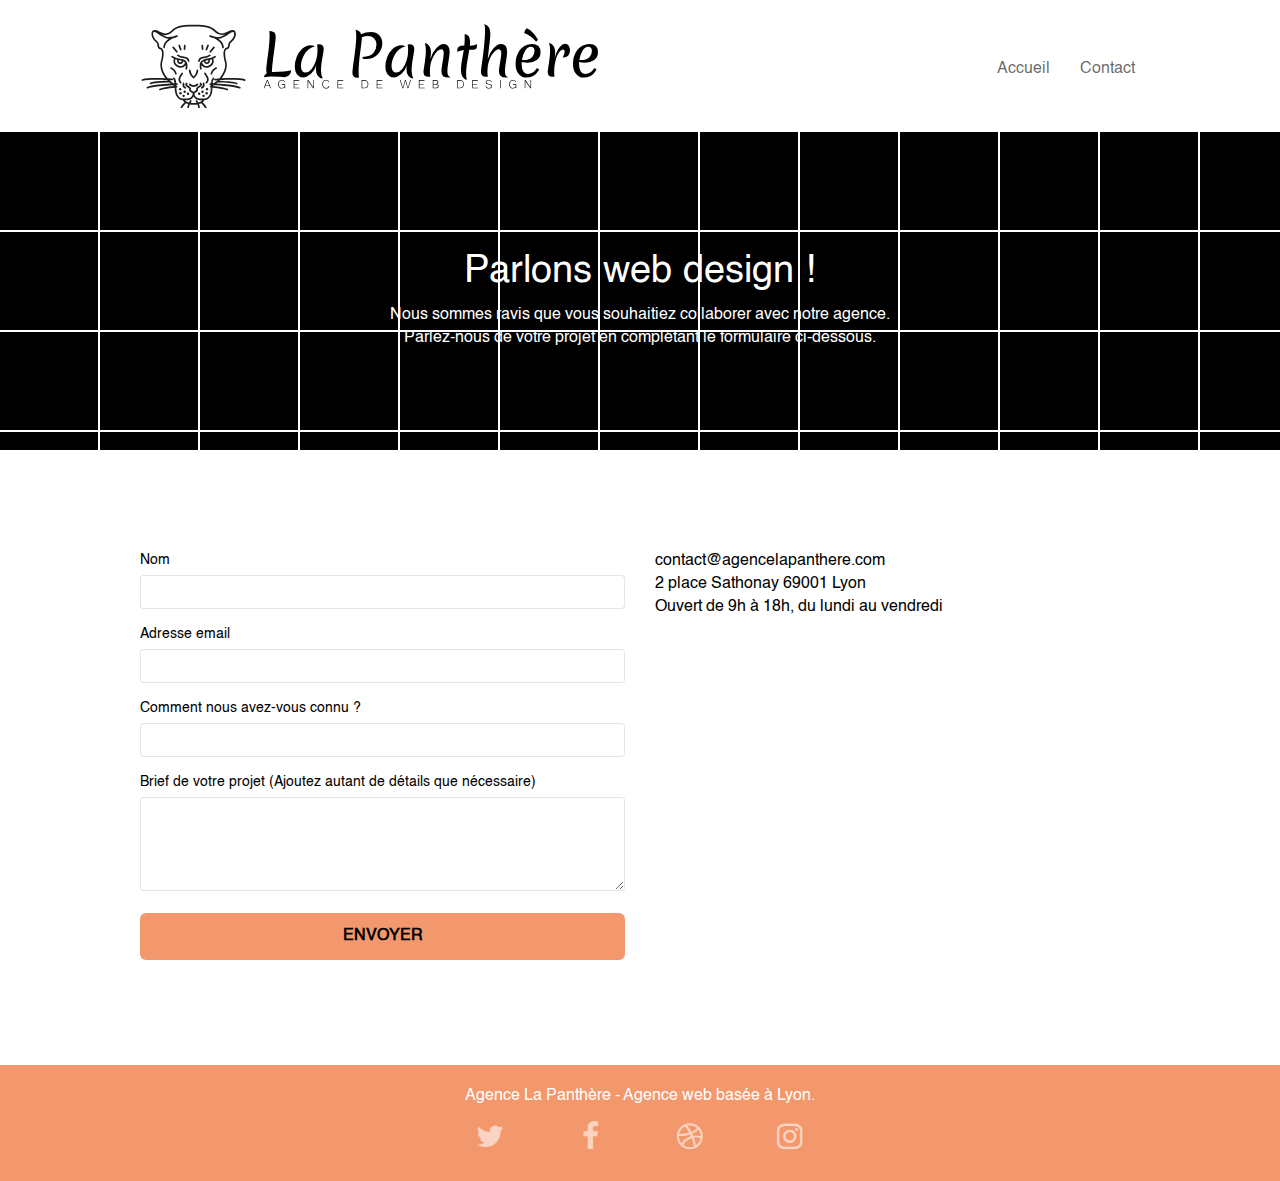
<file: page2.html>
<!doctype html>
<html lang="Fr">
<head>
    <meta charset="utf-8">
    <meta name="keywords" content="">
    <meta name="description" content="Contact">
    <meta name="viewport" content="width=device-width, initial-scale=1.0, viewport-fit=cover">
    <link rel="shortcut icon" type="image/png" href="favicon.jpg">
	<link rel="stylesheet" type="text/css" href="./css/bootstrap.css">
	<link rel="stylesheet" type="text/css" href="style.css">
	<link rel="stylesheet" type="text/css" href="./css/font-awesome.css">
	<link rel="stylesheet" type="text/css" href="./css/et-line.css">

	<script src="./js/jquery-2.1.0.min.js"></script>
	<script src="./js/bootstrap.min.js"></script>
	<script src="./js/blocs.min.js"></script>
	<script src="./js/jqBootstrapValidation.js"></script>
	<script src="./js/formHandler.js"></script>
    <title>Contact</title>


<!-- Analytics -->

<!-- Analytics END -->

</head>
<body>
<!-- Principal conteneur -->
<div class="page-container">

<!-- bloc-0 -->
<div class="bloc bgc-white l-bloc " id="bloc-0">
	<div class="container bloc-sm">
		<nav class="navbar row">
			<div class="navbar-header">
				<a class="navbar-brand" href="index.html"><img src="img/agence-la-panthere-monochrome.svg" alt="logo_monochrome" height="40" /></a>
				<button id="nav-toggle" type="button" class="ui-navbar-toggle navbar-toggle" data-toggle="collapse" data-target=".navbar-1">
					<span class="sr-only">Toggle navigation</span><span class="icon-bar"></span><span class="icon-bar"></span><span class="icon-bar"></span>
				</button>
			</div>
			<div class="collapse navbar-collapse navbar-1 special-dropdown-nav">
				<ul class="site-navigation nav navbar-nav">
					<li>
						<a href="index.html">Accueil</a>
					</li>
					<li>
						<a href="page2.html">Contact</a>
					</li>
				</ul>
			</div>
		</nav>
	</div>
</div>
<!-- bloc-0 END -->

<!-- bloc-6 -->
<div class="bloc bg-dots-bg bg-repeat bgc-atomic-tangerine d-bloc bloc-bg-texture texture-paper" id="bloc-6">
	<div class="container bloc-lg">
		<div class="row">
			<div class="col-sm-12">
				<h1 class="text-center hero-bloc-text tc-white">
					Parlons web design !
				</h1>
				<p class="text-center mg-lg tc-white tight-width-whitespace">
					Nous sommes ravis que vous souhaitiez collaborer avec notre agence.<br>
					Parlez-nous de votre projet en complétant le formulaire ci-dessous.
				</p>
			</div>
		</div>
	</div>
</div>
<!-- bloc-6 END -->

<!-- bloc-7 -->
<div class="bloc bgc-white l-bloc" id="bloc-7">
	<div class="container bloc-lg">
		<div class="row">
			<div class="col-sm-6">
				<form id="form_1" novalidate success-msg="Your message has been sent." fail-msg="Sorry it seems that our mail server is not responding, Sorry for the inconvenience!">
					<div class="form-group">
						<label>
							Nom
						</label>
						<input id="name" class="form-control" required />
					</div>
					<div class="form-group">
						<label>
							Adresse email
						</label>
						<input id="email" class="form-control" type="email" required />
					</div>
					<div class="form-group">
						<label>
							Comment nous avez-vous connu ?
						</label>
						<input class="form-control" type="email" required id="input_504" />
					</div>
					<div class="form-group">
						<label>
							Brief de votre projet (Ajoutez autant de détails que nécessaire)<br>
						</label><textarea id="message" class="form-control" rows="4" cols="50" required></textarea>
					</div>
					<button class="bloc-button btn btn-lg btn-block cta-hero btn-atomic-tangerine" type="submit">
						Envoyer
					</button>
				</form>
			</div>
			<div class="col-sm-6">
				<p>
					contact@agencelapanthere.com<br>2 place Sathonay 69001 Lyon<br>Ouvert de 9h à 18h, du lundi au vendredi<br>
				</p>
			</div>
		</div>
	</div>
</div>
<!-- bloc-7 END -->

<!-- ScrollToTop Button -->
<a class="bloc-button btn btn-d scrollToTop" onclick="scrollToTarget('1')"><span class="fa fa-chevron-up"></span></a>
<!-- ScrollToTop Button END-->


<!-- Footer - bloc-8 -->
<div class="bloc bgc-atomic-tangerine d-bloc" id="bloc-8">
	<div class="container bloc-sm">
		<div class="row">
			<div class="col-sm-12">
				<p class="text-center white">
					Agence La Panthère - Agence web basée à Lyon.<br>
				</p>
				<div class="row row-no-gutters social">
					<div class="col-sm-3">
						<div class="text-center">
							<a class="social" href="https://twitter.com/"><span class="fa fa-twitter icon-md"></span></a>
						</div>
					</div>
					<div class="col-sm-3">
						<div class="text-center">
							<a class="social" href="https://www.facebook.com/"><span class="fa fa-facebook icon-md"></span></a>
						</div>
					</div>
					<div class="col-sm-3">
						<div class="text-center">
							<a class="social" href="https://dribbble.com/"><span class="fa fa-dribbble icon-md"></span></a>
						</div>
					</div>
					<div class="col-sm-3">
						<div class="text-center">
							<a class="social" href="https://www.instagram.com/"><span class="fa fa-instagram icon-md"></span></a>
						</div>
					</div>
				</div>
			</div>
		</div>
	</div>
</div>
<!-- Footer - bloc-8 END -->

</div>
<!-- Principal conteneur END -->


</body>
</html>
</file>
<file: style.css>
@font-face {
    font-family: 'Helvetica';
    src: url(fonts/Helvetica.ttf);
}
body {
    margin: 0;
    padding: 0;
    background: #FFF;
    overflow-x: hidden;
    -webkit-font-smoothing: antialiased;
    -moz-osx-font-smoothing: grayscale;
}

a,
button {
    transition: all .3s ease-in-out;
    outline: none!important;
}

a:hover {
    text-decoration: none;
    cursor: pointer;
}

#page-loading-blocs-notifaction {
    position: fixed;
    top: 0;
    bottom: 0;
    width: 100%;
    z-index: 100000;
    background: #FFFFFF url("img/pageload-spinner.gif") no-repeat center center;
}

/* IMAGE DIMENSION */
 #bloc-4-portfolio img{
    width: 100%;
    height: 100%;
 }
#bloc-0 img{
    width: 150%;
    height:150%;
 }
 #bloc-1-hero img{
    width: 45%;
    height: 45%;
 }
.no-margin{
    margin-left: 0px !important;
    margin-right: 0px !important;
}
/*MENU D'ACCESSIBILITÉ */

.menu-access{
    position: absolute;
    top:-10em;
    z-index: 100;
    width: 100%;
}
.menu-access a{
    background-color: #FFFFFF;
    font-weight: bold;
    position: absolute;
    left: 0;
    right: 0;
    text-align: center;
    padding: 0.5rem 0;
}
.menu-access a:focus,
.menu-access a:hover {
    top: 10em;
    text-decoration: none;
}
/* TITRE CONTACT */

#contact-banner p{
    font-size: 18px;
    font-weight: bold;
}
/* SOCIAL */
#reseaux-sociaux{
    display:flex;
    flex-direction: row;
    justify-content: space-around;

}

.social a{
    font-size: 30px;
}

.social a:hover{
    transform: scale(1.2);
}

/* ADRESSE */

#adresse{
    text-align: center;
}
.bloc {
    width: 100%;
    clear: both;
    background: 50% 50% no-repeat;
    padding: 0 50px;
    -webkit-background-size: cover;
    -moz-background-size: cover;
    -o-background-size: cover;
    background-size: cover;
    position: relative;
}

.bloc .container {
    padding-left: 0;
    padding-right: 0;
}

.bloc-lg {
    padding: 100px 50px;
}

.bloc-md {
    padding: 50px;
}

.bloc-sm {
    padding: 20px 50px;
}

.bg-center,
.bg-l-edge,
.bg-r-edge,
.bg-t-edge,
.bg-b-edge,
.bg-tl-edge,
.bg-bl-edge,
.bg-tr-edge,
.bg-br-edge,
.bg-repeat {
    -webkit-background-size: auto!important;
    -moz-background-size: auto!important;
    -o-background-size: auto!important;
    background-size: auto!important;
}

.bg-repeat {
    background: repeat;
}

.bg-t-edge {
    background: top no-repeat;
}

.bloc-bg-texture::before {
    content: "";
    background-size: 2px 2px;
    position: absolute;
    top: 0;
    bottom: 0;
    left: 0;
    right: 0;
}

.texture-paper::before {
    background-size: 280px 280px;
}

.b-parallax {
    background-attachment: fixed;
}

.d-bloc {
    color: rgba(255, 255, 255, .7);
}

.d-bloc button:hover {
    color: rgba(255, 255, 255, .9);
}

.d-bloc .icon-round,
.d-bloc .icon-square,
.d-bloc .icon-rounded,
.d-bloc .icon-semi-rounded-a,
.d-bloc .icon-semi-rounded-b {
    border-color: rgba(255, 255, 255, .9);
}

.d-bloc .divider-h span {
    border-color: rgba(255, 255, 255, .2);
}

.d-bloc .a-btn,
.d-bloc .navbar a,
.d-bloc .navbar-brand,
.d-bloc a .icon-sm,
.d-bloc a .icon-md,
.d-bloc a .icon-lg,
.d-bloc a .icon-xl,
.d-bloc h1 a,
.d-bloc h2 a,
.d-bloc h3 a,
.d-bloc h4 a,
.d-bloc h5 a,
.d-bloc h6 a,
.d-bloc p a {
    color: rgba(255, 255, 255, .6);
}

.d-bloc .a-btn:hover,
.d-bloc .navbar a:hover,
.d-bloc .navbar-brand:hover,
.d-bloc a:hover .icon-sm,
.d-bloc a:hover .icon-md,
.d-bloc a:hover .icon-lg,
.d-bloc a:hover .icon-xl,
.d-bloc h1 a:hover,
.d-bloc h2 a:hover,
.d-bloc h3 a:hover,
.d-bloc h4 a:hover,
.d-bloc h5 a:hover,
.d-bloc h6 a:hover,
.d-bloc p a:hover {
    color: rgba(255, 255, 255, 1);
}

.d-bloc .navbar-toggle .icon-bar {
    background: rgba(255, 255, 255, 1);
}

.d-bloc .btn-wire,
.d-bloc .btn-wire:hover {
    color: rgba(255, 255, 255, 1);
    border-color: rgba(255, 255, 255, 1);
}

.d-bloc .panel {
    color: rgba(0, 0, 0, .5);
}

.d-bloc .panel button:hover {
    color: rgba(0, 0, 0, .7);
}

.d-bloc .panel icon {
    border-color: rgba(0, 0, 0, .7);
}

.d-bloc .panel .divider-h span {
    border-color: rgba(0, 0, 0, .1);
}

.d-bloc .panel .a-btn {
    color: rgba(0, 0, 0, .6);
}

.d-bloc .panel .a-btn:hover {
    color: rgba(0, 0, 0, 1);
}

.d-bloc .panel .btn-wire,
.d-bloc .panel .btn-wire:hover {
    color: rgba(0, 0, 0, .7);
    border-color: rgba(0, 0, 0, .3);
}

.d-bloc .panel,
.l-bloc {
    color: rgba(0, 0, 0, .5);
}

.d-bloc .panel button:hover,
.l-bloc button:hover {
    color: rgba(0, 0, 0, .7);
}

.l-bloc .icon-round,
.l-bloc .icon-square,
.l-bloc .icon-rounded,
.l-bloc .icon-semi-rounded-a,
.l-bloc .icon-semi-rounded-b {
    border-color: rgba(0, 0, 0, .7);
}

.d-bloc .panel .divider-h span,
.l-bloc .divider-h span {
    border-color: rgba(0, 0, 0, .1);
}

.d-bloc .panel .a-btn,
.l-bloc .a-btn,
.l-bloc .navbar a,
.l-bloc .navbar-brand,
.l-bloc a .icon-sm,
.l-bloc a .icon-md,
.l-bloc a .icon-lg,
.l-bloc a .icon-xl,
.l-bloc h1 a,
.l-bloc h2 a,
.l-bloc h3 a,
.l-bloc h4 a,
.l-bloc h5 a,
.l-bloc h6 a,
.l-bloc p a {
    color: rgba(0, 0, 0, .6);
}

.d-bloc .panel .a-btn:hover,
.l-bloc .a-btn:hover,
.l-bloc .navbar a:hover,
.l-bloc .navbar-brand:hover,
.l-bloc a:hover .icon-sm,
.l-bloc a:hover .icon-md,
.l-bloc a:hover .icon-lg,
.l-bloc a:hover .icon-xl,
.l-bloc h1 a:hover,
.l-bloc h2 a:hover,
.l-bloc h3 a:hover,
.l-bloc h4 a:hover,
.l-bloc h5 a:hover,
.l-bloc h6 a:hover,
.l-bloc p a:hover {
    color: rgba(0, 0, 0, 1);
}

.l-bloc .navbar-toggle .icon-bar {
    color: rgba(0, 0, 0, .6);
}

.d-bloc .panel .btn-wire,
.d-bloc .panel .btn-wire:hover,
.l-bloc .btn-wire,
.l-bloc .btn-wire:hover {
    color: rgba(0, 0, 0, .7);
    border-color: rgba(0, 0, 0, .3);
}

.voffset {
    margin-top: 30px;
}

.voffset-lg {
    margin-top: 80px;
}

.row-no-gutters {
    margin-right: 0;
    margin-left: 0;
}

.row.row-no-gutters > [class^="col-"],
.row.row-no-gutters > [class*=" col-"] {
    padding-right: 0;
    padding-left: 0;
}

#bloc-1-hero h1 {
    font-size: 32px;
}

.navbar {
    margin-bottom: 0;
    z-index: 1;
}

.navbar-brand {
    height: auto;
    padding: 3px 15px;
    font-size: 25px;
    font-weight: normal;
    font-weight: 600;
    line-height: 44px;
}

.navbar-brand img {
    max-height: 200px;
    margin: 0 5px 0 0;
    display: inline;
}

.navbar-brand img[src$=svg] {
    min-width: 100px;
}

.nav-center .navbar-brand img {
    margin: 0;
}

.navbar .nav {
    padding-top: 2px;
    margin-right: -16px;
    float: right;
    z-index: 1;
}

.nav > li {
    float: left;
    margin-top: 4px;
    font-size: 16px;
}

.navbar-nav .open .dropdown-menu > li > a {
    text-align: inherit;
}

.nav > li a:hover,
.nav > li a:focus {
    background: transparent;
}

.navbar-toggle {
    margin: 10px 10px 0 0;
    border: 0px;
}

.navbar-toggle:hover {
    background: transparent!important;
}

.navbar-toggle .icon-bar {
    background-color: rgba(0, 0, 0, .5);
    width: 26px;
}

.nav-invert .navbar .nav {
    float: left;
}

.nav-invert .navbar-header,
.nav-invert .navbar-brand {
    float: right;
    position: relative;
    z-index: 2;
}

@media (min-width: 768px) {
    .site-navigation {
        position: absolute;
        top: 50%;
        right: 20px;
        transform: translate(0, -50%);
        -webkit-transform: translateY(-50%);
    }
    .nav > li .dropdown-menu a,
    .nav > li .dropdown-menu a:hover {
        color: #484848;
    }
    .nav-invert .site-navigation {
        left: 0;
        right: 0;
    }
    .nav-center {
        text-align: center;
    }
    .nav-center .navbar-header {
        width: 100%;
    }
    .nav-center .navbar-header,
    .nav-center .navbar-brand,
    .nav-center .nav > li {
        float: none;
        display: inline-block;
    }
    .nav-center .site-navigation {
        position: relative;
        width: 100%;
        right: 0;
        margin-right: 0px;
        margin-top: 20px;
    }
    .nav-center.mini-nav .navbar-toggle {
        float: none;
        margin: 10px auto 0;
    }
}

.nav > li > .dropdown a {
    background: none!important;
    display: block;
    padding: 14px 15px;
}

nav .caret {
    margin: 0 5px;
}

.dropdown-menu .dropdown-menu {
    top: -8px;
    left: 100%;
}

.dropdown-menu .dropmenu-flow-right {
    top: 100%;
    left: 0;
    margin-left: -1px;
    border-top-left-radius: 0;
    border-top-right-radius: 0;
}

.dropdown-menu .dropdown span {
    border: 4px solid black;
    border-top-color: transparent;
    border-right-color: transparent;
    border-bottom-color: transparent;
    margin: 6px -5px 0 0!important;
    float: right;
}

.mg-md {
    margin-top: 10px;
    margin-bottom: 20px;
}

.mg-lg {
    margin-top: 10px;
    margin-bottom: 40px;
}

.btn {
    margin: 0 5px 5px 0;
}

.btn.pull-right {
    margin: 0 0 5px 5px;
}

.btn-d,
.btn-d:hover,
.btn-d:focus {
    color: #FFF;
    background: rgba(0, 0, 0, .3);
}

button {
    outline: none!important;
}

.btn-rd {
    border-radius: 40px;
}

.btn-clean {
    border: 1px solid rgba(0, 0, 0, .08);
    border-bottom-color: rgba(0, 0, 0, .1);
    text-shadow: 0 1px 0 rgba(0, 0, 1, .1);
    box-shadow: 0 1px 3px rgba(0, 0, 1, .25), inset 0 1px 0 0 rgba(255, 255, 255, .15);
}

.icon-md {
    font-size: 30px!important;
}

.icon-lg {
    font-size: 60px!important;
}

.sm-shadow {
    text-shadow: 0 1px 2px rgba(0, 0, 0, .3);
}

.panel-sq,
.panel-sq .panel-heading,
.panel-sq .panel-footer {
    border-radius: 0;
}

.panel-rd {
    border-radius: 30px;
}

.panel-rd .panel-heading {
    border-radius: 29px 29px 0 0;
}

.panel-rd .panel-footer {
    border-radius: 0 0 29px 29px;
}

.form-control {
    border-color: rgba(0, 0, 0, .1);
    box-shadow: none;
}

.scrollToTop {
    width: 40px;
    height: 40px;
    position: fixed;
    bottom: 20px;
    right: 20px;
    opacity: 0;
    z-index: 500;
    transition: all .3s ease-in-out;
}

.scrollToTop span {
    margin-top: 6px;
}

.showScrollTop {
    font-size: 14px;
    opacity: 1;
}

a[data-lightbox] {
    position: relative;
    display: block;
    text-align: center;
}

a[data-lightbox]:hover::before {
    content: "+";
    font-family:'Helvetica', "HelveticaNeue-Light", "Helvetica Neue Light", "Helvetica Neue", Arial;
    font-display: swap;
    font-size: 32px;
    width: 50px;
    height: 50px;
    margin-left: -25px;
    border-radius: 50%;
    background: rgba(0, 0, 0, .6);
    color: #FFF;
    font-weight: 100;
    z-index: 1;
    position: absolute;
    top: 50%;
    transform: translateY(-50%);
    -webkit-transform: translateY(-50%);
}

a[data-lightbox]:hover img {
    opacity: 0.6;
    -webkit-animation-fill-mode: none;
    animation-fill-mode: none;
}

#lightbox-modal {
    display: flex;
    align-items: center;
}

#lightbox-modal .modal-dialog {
    width: 90%;
    max-width: 900px;
    margin: 0 auto 0;
}

#lightbox-modal .modal-dialog img {
    max-height: 90vh;
    margin: 0 auto;
}

.lightbox-caption {
    padding: 20px;
    color: #FFF;
    background: rgba(0, 0, 0, .5);
    position: absolute;
    left: 15px;
    right: 15px;
    bottom: 5px;
    text-align: center;
}

.close-lightbox {
    color: #FFF;
    font-size: 30px;
    position: absolute;
    top: 20px;
    right: 20px;
    z-index: 20;
    background: rgba(0, 0, 0, .5);
    border: none;
    line-height: 30px;
    padding: 0 9px 5px;
    opacity: 0.3;
}

.close-lightbox:hover,
.next-lightbox:hover,
.prev-lightbox:hover {
    opacity: 1.0;
    color: #FFF;
}

.next-lightbox,
.prev-lightbox {
    font-size: 20px;
    color: rgba(255, 255, 255, .9);
    background: rgba(0, 0, 0, .5);
    transition: all .2s ease-in-out;
    position: absolute;
    top: 45%;
    z-index: 1;
    opacity: 0.4;
}

.next-lightbox {
    padding: 6px 8px 1px 13px;
    right: 25px;
}

.prev-lightbox {
    padding: 6px 13px 1px 10px;
    left: 25px;
}

.snapshot-lb .modal-body {
    padding-bottom: 55px;
}

.snapshot-lb .lightbox-caption {
    padding: 0;
    color: black;
    font-size: 14px !important;
    background: none;
}

h2,
h3,
h4,
h5,
h6,
p,
label,
.btn,
a {
    font-family: "Helvetica";
    font-weight: 400;
    /*color: #575757!important;*/
    color: #000000;
    font-display: swap;
}

.container {
    max-width: 1000px;
}

.hero-bloc-text {
    font-size: 38px;
}
.hero-bloc-text-sub {
    font-size: 36px;
}

.statement-bloc-text {
    line-height: 26px;
    font-style: italic;
    font-size: 20px;
    text-align: center;
    font-weight: lighter;
    max-width: 520px;
    margin: auto auto auto auto;
}

p {
    font-size: 16px;
}

.tight-width-whitespace {
    max-width: 600px;
    margin: auto auto auto auto;
}

.h1 {
    font-size: 20px;
    /*font-family: "Open Sans";*/
    font-family: 'Helvetica'
}

.cta-hero {
    margin-top: 22px;
    color: #FFFFFF!important;
    text-transform: uppercase;
    padding: 12px 28px 12px 28px;
    font-size: 16px;
    font-weight: 700;
}

.social {
    max-width: 400px;
    margin: auto auto auto auto;
}

.social a :hover {
    transform: scale(1.2);
}

h2 {
    font-size: 22px;
    line-height: 1.4em;
}

h3 {
    font-size: 15px;
    text-transform: uppercase;
    font-weight: 700;
    color: #333333!important;
}

.med-width-whitespace {
    max-width: 800px;
    margin: auto auto auto auto;
    box-shadow: 0px 0px 0px #000000;
}

h4 {
    color: #333333!important;
}

.icons {
    margin-bottom: 14px;
    margin-top: 24px;
}

.white {
    color: #FFFFFF!important;
}

.portfolio-thumb {
    margin-bottom: 24px;
}

.portfolio-row {
    margin-bottom: 44px;
    margin-top: 50px;
}

.avatar {
    box-shadow: 0px 4px 9px rgba(0, 0, 0, 0.3);
}

.black-background {
    background-color: rgba(165, 147, 99, 0.8);
    padding: 40px 40px 40px 40px;
}

.bold-link {
    font-weight: 900;
    text-decoration: underline!important;
}

.bgc-white {
    background-color: #FFFFFF;
}

.bgc-dark-slate-blue {
    background-color: #364577;
}

.bgc-atomic-tangerine {
    background-color: #F3976C;
}

.tc-white {
    color: #FFFFFF!important;
}

.btn-atomic-tangerine {
    background: #F3976C;
    color: black!important;
}

.btn-atomic-tangerine:hover {
    background: #c27956!important;
    color: black !important;
}

.ltc-white {
    color: #FFFFFF!important;
}

.ltc-white:hover {
    color: #cccccc!important;
}

.ltc-atomic-tangerine {
    color: #F3976C!important;
}

.ltc-atomic-tangerine:hover {
    color: #c27956!important;
}

.icon-dark-slate-blue {
    color: #364577!important;
    border-color: #364577!important;
}

.bg-dots-bg {
    background-image: url("img/dots-bg.avif");
}

.color-black {
    color: black !important;
}
/*.bg-lines-h2-bg {
    background-image: url("img/lines-h2-bg.avif");
}*/

.bg-banniere {
    background-image: url("img/agence-la-panthere.avif");
}

.bg-presentation {
    background-image: url("img/image-de-presentation.avif");
}

@media (max-width: 1024px) {
    .bloc {
        padding-left: 20px;
        padding-right: 20px;
    }
    .bloc.full-width-bloc,
    .bloc-tile-2.full-width-bloc .container,
    .bloc-tile-3.full-width-bloc .container,
    .bloc-tile-4.full-width-bloc .container {
        padding-left: 0;
        padding-right: 0;
    }
}

@media (max-width: 992px) and (min-width: 768px) {
    .navbar .nav {
        max-width: 80%
    }
    .nav-center.navbar .nav {
        max-width: 100%
    }
}

@media only screen and (min-device-width: 768px) and (max-device-width: 1024px) and (orientation: landscape) {
    .b-parallax {
        background-attachment: scroll;
    }
}

@media only screen and (min-device-width: 1024px) and (max-device-width: 1366px) and (-webkit-min-device-pixel-ratio: 1.5) {
    .b-parallax {
        background-attachment: scroll;
    }
}

@media (max-width: 991px) {
    .container {
        width: 100%;
    }
    .b-parallax {
        background-attachment: scroll;
    }
    .page-container,
    #hero-bloc {
        overflow-x: hidden;
        position: relative;
    }
    .bloc {
        padding-left: constant(safe-area-inset-left);
        padding-right: constant(safe-area-inset-right);
    }
    .bloc-group,
    .bloc-group .bloc {
        display: block;
        width: 100%;
    }
    .bloc-fill-screen .fill-bloc-top-edge,
    .bloc-fill-screen .fill-bloc-bottom-edge {
        padding: 0 20px;
        padding-left: constant(safe-area-inset-left);
        padding-right: constant(safe-area-inset-right);
    }
}

@media (max-width: 767px) {
    .page-container {
        overflow-x: hidden;
        position: relative;
    }
    h1,
    h2,
    h3,
    h4,
    h5,
    h6,
    p,
    #disqus_thread {
        padding-left: 10px!important;
        padding-right: 10px!important;
    }
    .b-parallax {
        background-attachment: scroll;
    }
    .navbar .nav {
        padding-top: 0;
        border-top: 1px solid rgba(0, 0, 0, .2);
        float: none!important;
    }
    .navbar.row {
        margin-left: 0;
        margin-right: 0;
    }

    .site-navigation {
        position: inherit;
        transform: none;
        -webkit-transform: none;
        -ms-transform: none;
    }
    .nav > li {
        margin-top: 0;
        border-bottom: 1px solid rgba(0, 0, 0, .1);
        background: rgba(0, 0, 0, .05);
        text-align: left;
        padding-left: 15px;
        width: 100%;
    }
    .nav > li:hover {
        background: rgba(0, 0, 0, .08);
    }
    .dropdown .dropdown a .caret {
        float: none;
        margin: 5px 0 0 10px!important;
        border: 4px solid black;
        border-bottom-color: transparent;
        border-right-color: transparent;
        border-left-color: transparent;
    }
    #hero-bloc .navbar .nav {
        background: rgba(0, 0, 0, .8);
    }
    #hero-bloc .navbar .nav a {
        color: rgba(255, 255, 255, .6);
    }
    .hero {
        padding: 50px 0;
    }
    .hero-nav {
        left: -1px;
        right: -1px;
    }
    .navbar-collapse {
        padding: 0;
        overflow-x: hidden;
        -webkit-box-shadow: none;
        box-shadow: none;
    }
    .navbar-brand img {
        max-height: 40px;
        width: auto;
    }
    .nav-invert .navbar-header {
        float: none;
        width: 100%;
    }
    .nav-invert .navbar-toggle {
        float: left;
        margin-left: 10px;
    }
    .bloc {
        padding-left: 0;
        padding-right: 0;
    }
    .bloc-xxl,
    .bloc-xl,
    .bloc-lg {
        padding: 40px 0;
    }
    .bloc-sm,
    .bloc-md {
        padding-left: 0;
        padding-right: 0;
    }
    .bloc-tile-2 .container,
    .bloc-tile-3 .container,
    .bloc-tile-4 .container,
    .bloc-fill-screen .fill-bloc-top-edge,
    .bloc-fill-screen .fill-bloc-bottom-edge {
        padding-left: 0;
        padding-right: 0;
    }
    .a-block {
        padding: 0 10px;
    }
    .btn-dwn {
        display: none;
    }
    .voffset {
        margin-top: 5px;
    }
    .voffset-md {
        margin-top: 20px;
    }
    .voffset-lg {
        margin-top: 30px;
    }
    form {
        padding: 5px;
    }
    .close-lightbox {
        display: inline-block;
    }
    .blocsapp-device-iphone5 {
        background-size: 216px 425px;
        padding-top: 60px;
        width: 216px;
        height: 425px;
    }
    .blocsapp-device-iphone5 img {
        width: 180px;
        height: 320px;
    }
}

@media (max-width: 400px) {
    .bloc {
        padding-left: 0;
        padding-right: 0;
    }
}

@media (max-width: 767px) {
    .bloc-mob-center-text {
        text-align: center;
    }
}
</file>
<file: css/et-line.css>
@font-face {
    font-family: et-line;
    src: url(../fonts/et-line.eot);
    src: url(../fonts/et-line.eot?#iefix) format('embedded-opentype'), url(../fonts/et-line.woff) format('woff'), url(../fonts/et-line.ttf) format('truetype'), url(../fonts/et-line.svg#et-line) format('svg');
    font-weight: 400;
    font-style: normal;
    font-display: swap;

}

.et-icon-adjustments,
.et-icon-alarmclock,
.et-icon-anchor,
.et-icon-aperture,
.et-icon-attachment,
.et-icon-bargraph,
.et-icon-basket,
.et-icon-beaker,
.et-icon-bike,
.et-icon-book-open,
.et-icon-briefcase,
.et-icon-browser,
.et-icon-calendar,
.et-icon-camera,
.et-icon-caution,
.et-icon-chat,
.et-icon-circle-compass,
.et-icon-clipboard,
.et-icon-clock,
.et-icon-cloud,
.et-icon-compass,
.et-icon-desktop,
.et-icon-dial,
.et-icon-document,
.et-icon-documents,
.et-icon-download,
.et-icon-dribbble,
.et-icon-edit,
.et-icon-envelope,
.et-icon-expand,
.et-icon-facebook,
.et-icon-flag,
.et-icon-focus,
.et-icon-gears,
.et-icon-genius,
.et-icon-gift,
.et-icon-global,
.et-icon-globe,
.et-icon-googleplus,
.et-icon-grid,
.et-icon-happy,
.et-icon-hazardous,
.et-icon-heart,
.et-icon-hotairballoon,
.et-icon-hourglass,
.et-icon-key,
.et-icon-laptop,
.et-icon-layers,
.et-icon-lifesaver,
.et-icon-lightbulb,
.et-icon-linegraph,
.et-icon-linkedin,
.et-icon-lock,
.et-icon-magnifying-glass,
.et-icon-map,
.et-icon-map-pin,
.et-icon-megaphone,
.et-icon-mic,
.et-icon-mobile,
.et-icon-newspaper,
.et-icon-notebook,
.et-icon-paintbrush,
.et-icon-paperclip,
.et-icon-pencil,
.et-icon-phone,
.et-icon-picture,
.et-icon-pictures,
.et-icon-piechart,
.et-icon-presentation,
.et-icon-pricetags,
.et-icon-printer,
.et-icon-profile-female,
.et-icon-profile-male,
.et-icon-puzzle,
.et-icon-quote,
.et-icon-recycle,
.et-icon-refresh,
.et-icon-ribbon,
.et-icon-rss,
.et-icon-sad,
.et-icon-scissors,
.et-icon-scope,
.et-icon-search,
.et-icon-shield,
.et-icon-speedometer,
.et-icon-strategy,
.et-icon-streetsign,
.et-icon-tablet,
.et-icon-target,
.et-icon-telescope,
.et-icon-toolbox,
.et-icon-tools,
.et-icon-tools-2,
.et-icon-trophy,
.et-icon-tumblr,
.et-icon-twitter,
.et-icon-upload,
.et-icon-video,
.et-icon-wallet,
.et-icon-wine {
    font-family: et-line;
    speak: none;
    font-style: normal;
    font-weight: 400;
    font-variant: normal;
    text-transform: none;
    line-height: 1;
    -webkit-font-smoothing: antialiased;
    -moz-osx-font-smoothing: grayscale;
    display: inline-block;
    font-display: swap;
}

.et-icon-mobile:before {
    content: "\e000"
}

.et-icon-laptop:before {
    content: "\e001"
}

.et-icon-desktop:before {
    content: "\e002"
}

.et-icon-tablet:before {
    content: "\e003"
}

.et-icon-phone:before {
    content: "\e004"
}

.et-icon-document:before {
    content: "\e005"
}

.et-icon-documents:before {
    content: "\e006"
}

.et-icon-search:before {
    content: "\e007"
}

.et-icon-clipboard:before {
    content: "\e008"
}

.et-icon-newspaper:before {
    content: "\e009"
}

.et-icon-notebook:before {
    content: "\e00a"
}

.et-icon-book-open:before {
    content: "\e00b"
}

.et-icon-browser:before {
    content: "\e00c"
}

.et-icon-calendar:before {
    content: "\e00d"
}

.et-icon-presentation:before {
    content: "\e00e"
}

.et-icon-picture:before {
    content: "\e00f"
}

.et-icon-pictures:before {
    content: "\e010"
}

.et-icon-video:before {
    content: "\e011"
}

.et-icon-camera:before {
    content: "\e012"
}

.et-icon-printer:before {
    content: "\e013"
}

.et-icon-toolbox:before {
    content: "\e014"
}

.et-icon-briefcase:before {
    content: "\e015"
}

.et-icon-wallet:before {
    content: "\e016"
}

.et-icon-gift:before {
    content: "\e017"
}

.et-icon-bargraph:before {
    content: "\e018"
}

.et-icon-grid:before {
    content: "\e019"
}

.et-icon-expand:before {
    content: "\e01a"
}

.et-icon-focus:before {
    content: "\e01b"
}

.et-icon-edit:before {
    content: "\e01c"
}

.et-icon-adjustments:before {
    content: "\e01d"
}

.et-icon-ribbon:before {
    content: "\e01e"
}

.et-icon-hourglass:before {
    content: "\e01f"
}

.et-icon-lock:before {
    content: "\e020"
}

.et-icon-megaphone:before {
    content: "\e021"
}

.et-icon-shield:before {
    content: "\e022"
}

.et-icon-trophy:before {
    content: "\e023"
}

.et-icon-flag:before {
    content: "\e024"
}

.et-icon-map:before {
    content: "\e025"
}

.et-icon-puzzle:before {
    content: "\e026"
}

.et-icon-basket:before {
    content: "\e027"
}

.et-icon-envelope:before {
    content: "\e028"
}

.et-icon-streetsign:before {
    content: "\e029"
}

.et-icon-telescope:before {
    content: "\e02a"
}

.et-icon-gears:before {
    content: "\e02b"
}

.et-icon-key:before {
    content: "\e02c"
}

.et-icon-paperclip:before {
    content: "\e02d"
}

.et-icon-attachment:before {
    content: "\e02e"
}

.et-icon-pricetags:before {
    content: "\e02f"
}

.et-icon-lightbulb:before {
    content: "\e030"
}

.et-icon-layers:before {
    content: "\e031"
}

.et-icon-pencil:before {
    content: "\e032"
}

.et-icon-tools:before {
    content: "\e033"
}

.et-icon-tools-2:before {
    content: "\e034"
}

.et-icon-scissors:before {
    content: "\e035"
}

.et-icon-paintbrush:before {
    content: "\e036"
}

.et-icon-magnifying-glass:before {
    content: "\e037"
}

.et-icon-circle-compass:before {
    content: "\e038"
}

.et-icon-linegraph:before {
    content: "\e039"
}

.et-icon-mic:before {
    content: "\e03a"
}

.et-icon-strategy:before {
    content: "\e03b"
}

.et-icon-beaker:before {
    content: "\e03c"
}

.et-icon-caution:before {
    content: "\e03d"
}

.et-icon-recycle:before {
    content: "\e03e"
}

.et-icon-anchor:before {
    content: "\e03f"
}

.et-icon-profile-male:before {
    content: "\e040"
}

.et-icon-profile-female:before {
    content: "\e041"
}

.et-icon-bike:before {
    content: "\e042"
}

.et-icon-wine:before {
    content: "\e043"
}

.et-icon-hotairballoon:before {
    content: "\e044"
}

.et-icon-globe:before {
    content: "\e045"
}

.et-icon-genius:before {
    content: "\e046"
}

.et-icon-map-pin:before {
    content: "\e047"
}

.et-icon-dial:before {
    content: "\e048"
}

.et-icon-chat:before {
    content: "\e049"
}

.et-icon-heart:before {
    content: "\e04a"
}

.et-icon-cloud:before {
    content: "\e04b"
}

.et-icon-upload:before {
    content: "\e04c"
}

.et-icon-download:before {
    content: "\e04d"
}

.et-icon-target:before {
    content: "\e04e"
}

.et-icon-hazardous:before {
    content: "\e04f"
}

.et-icon-piechart:before {
    content: "\e050"
}

.et-icon-speedometer:before {
    content: "\e051"
}

.et-icon-global:before {
    content: "\e052"
}

.et-icon-compass:before {
    content: "\e053"
}

.et-icon-lifesaver:before {
    content: "\e054"
}

.et-icon-clock:before {
    content: "\e055"
}

.et-icon-aperture:before {
    content: "\e056"
}

.et-icon-quote:before {
    content: "\e057"
}

.et-icon-scope:before {
    content: "\e058"
}

.et-icon-alarmclock:before {
    content: "\e059"
}

.et-icon-refresh:before {
    content: "\e05a"
}

.et-icon-happy:before {
    content: "\e05b"
}

.et-icon-sad:before {
    content: "\e05c"
}

.et-icon-facebook:before {
    content: "\e05d"
}

.et-icon-twitter:before {
    content: "\e05e"
}

.et-icon-googleplus:before {
    content: "\e05f"
}

.et-icon-rss:before {
    content: "\e060"
}

.et-icon-tumblr:before {
    content: "\e061"
}

.et-icon-linkedin:before {
    content: "\e062"
}

.et-icon-dribbble:before {
    content: "\e063"
}
</file>
